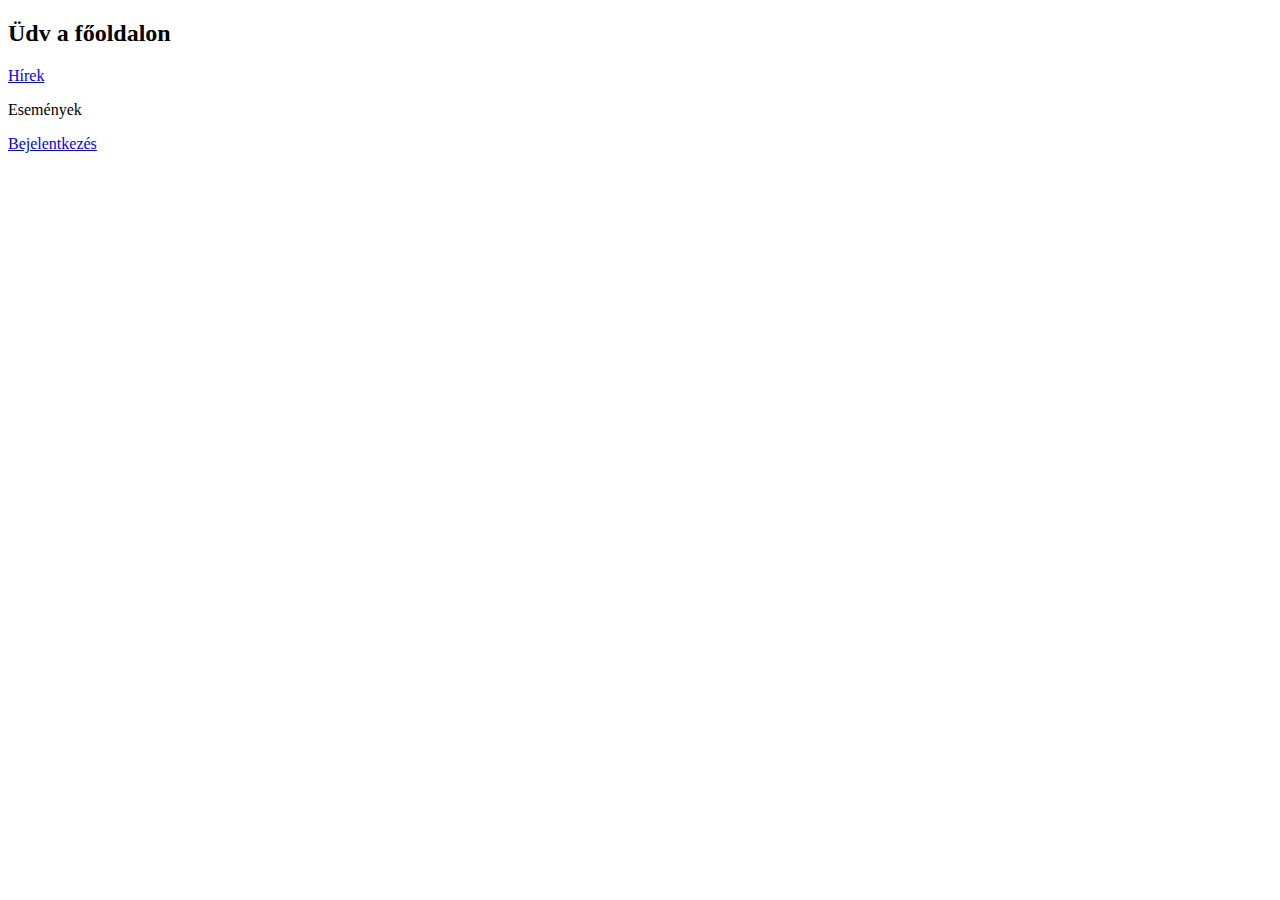
<file: templates/index.html>
<!DOCTYPE html>
<html lang="hu">
<head>
    <meta charset="UTF-8">
    <title>Főoldal</title>
</head>
<body>
<h2>Üdv a főoldalon</h2>
<p> <a href="/news">Hírek</a></p>
<p>Események</p>
<p> <a href="/login">Bejelentkezés</p>
</body>
</html>
</file>
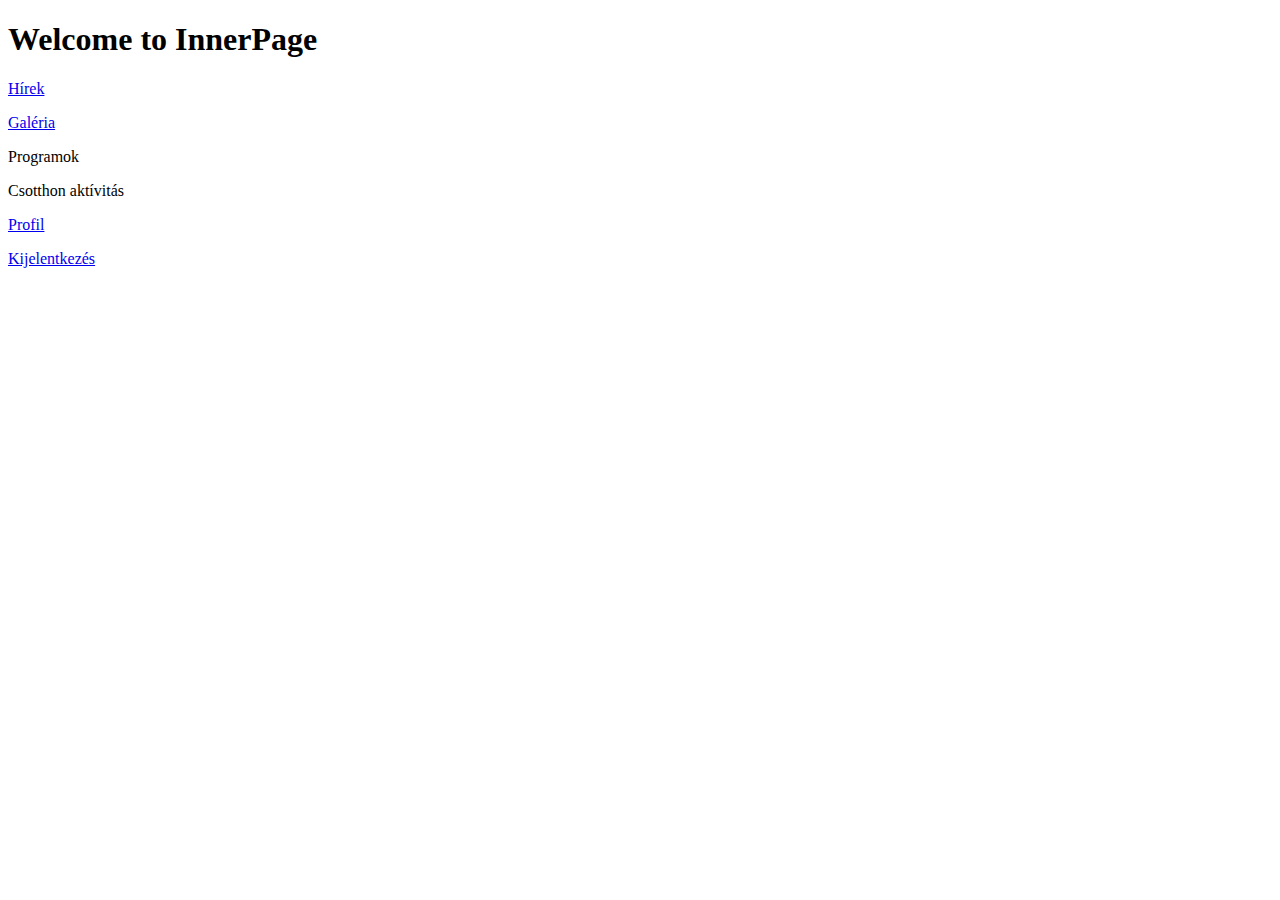
<file: templates/index_innerpage.html>
<!DOCTYPE html>
<html lang="en">
<head>
    <meta charset="UTF-8">
    <title>Inner Page</title>
</head>
<body>
<h1> Welcome to InnerPage</h1>

<p> <a href="/news">Hírek</a></p>
<p><a href="/gallery">Galéria</a></p>
<p>Programok</p>
<p>Csotthon aktívitás</p>
<p><a href="/profile/{{ email }}">Profil</a></p>

<p><a href="/">Kijelentkezés</a></p>
</body>
</html>
</file>
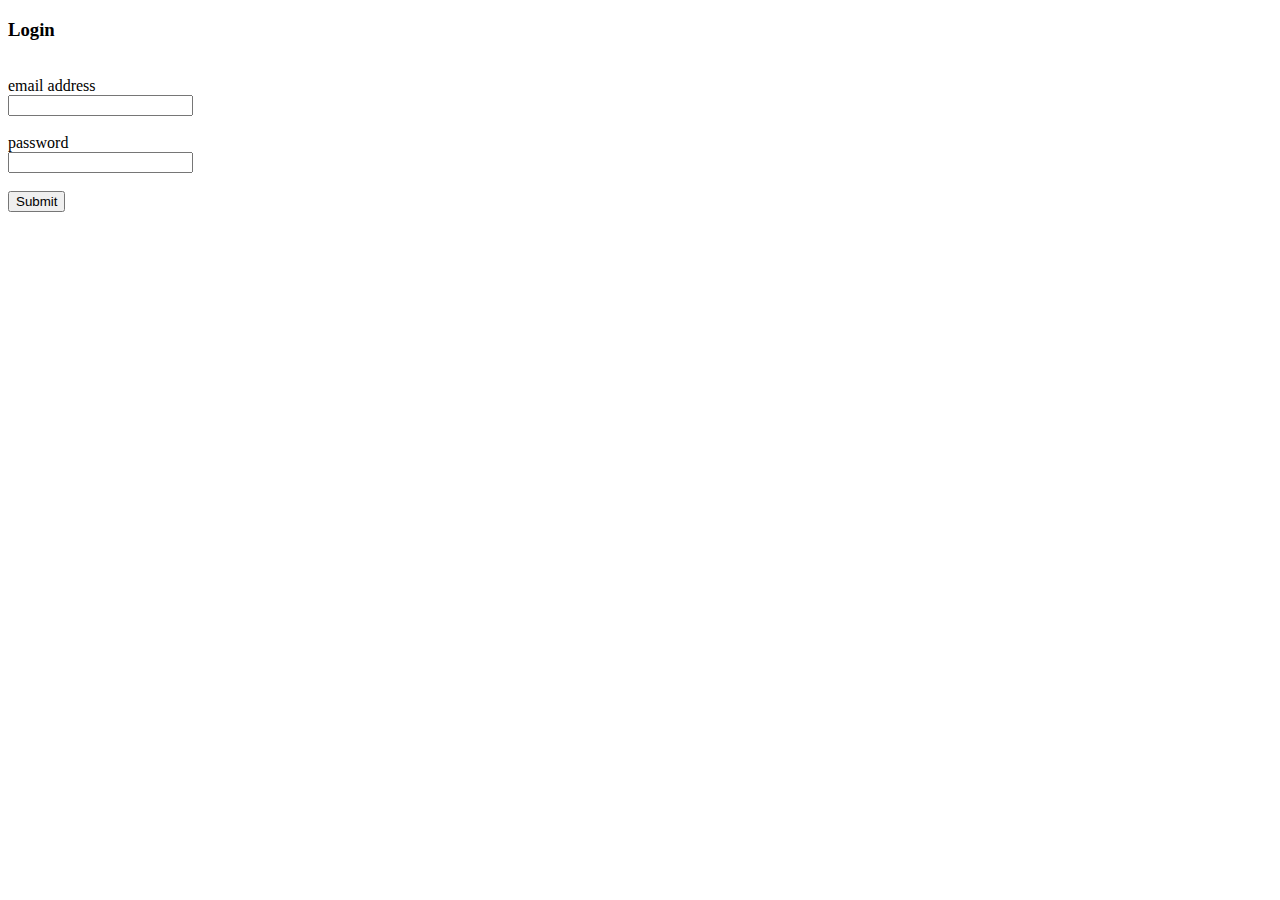
<file: templates/login.html>
<!DOCTYPE html>
<html lang="en">
<head>
    <meta charset="UTF-8">
    <title>Login</title>
</head>
<body>
<form method="post">
    <h3>Login</h3><br>
    email address<br>
    <input type="email" name="email"><br><br>

    password<br>
    <input type="password" name="password"><br><br>
    <input type="submit"><br>
</form>
</body>
</html>
</file>
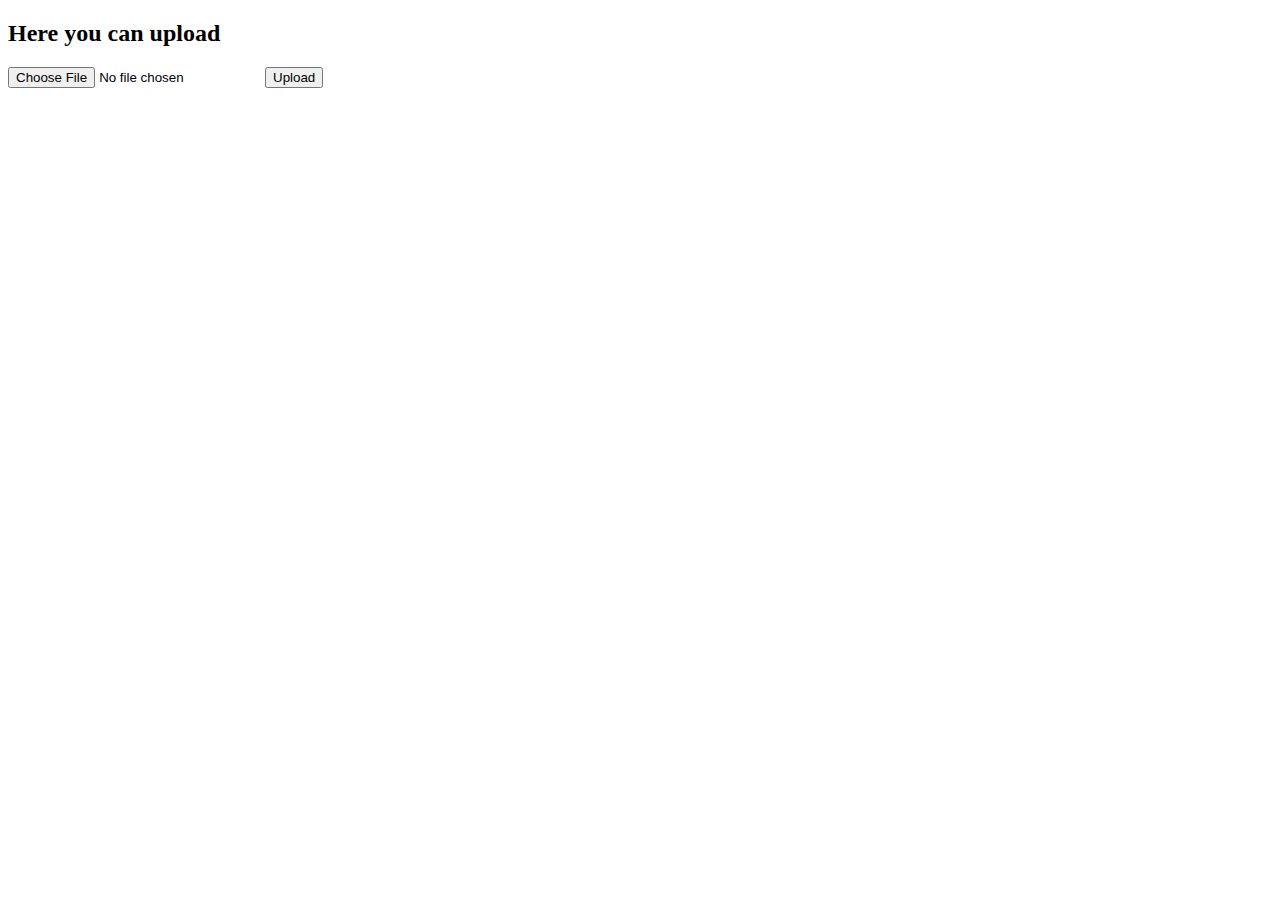
<file: templates/upload.html>
<!DOCTYPE html>
<html lang="en">
<head>
    <meta charset="UTF-8">
    <title>Upload</title>
</head>
<body>
<h2>Here you can upload</h2>
<form method=post enctype=multipart/form-data>
      <p><input type=file name=file>
         <input type=submit value=Upload>
    </form>
</body>
</html>
</file>
